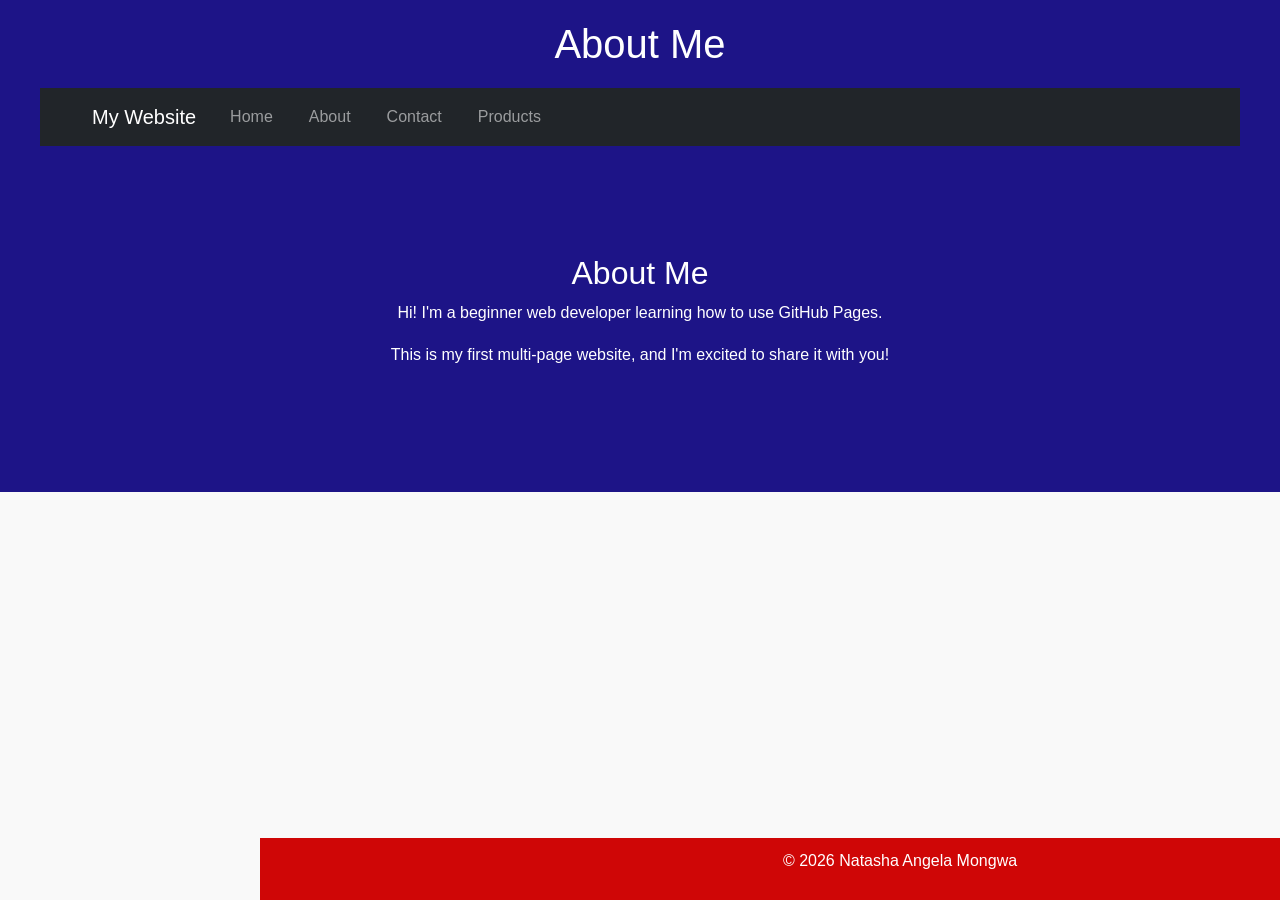
<file: about.html>
<!DOCTYPE html>

<html lang="en">

<head>

<meta charset="UTF-8">

<meta name="viewport" content="width=device-width, initial-scale=1.0">

<title>About Me</title>
<link href="https://cdn.jsdelivr.net/npm/bootstrap@5.3.0/dist/css/bootstrap.min.css" rel="stylesheet">

<link rel="stylesheet" href="style.css"> 

</head>

<body>

<header>

<h1>About Me</h1>

<header>
  <nav class="navbar navbar-expand-lg navbar-dark bg-dark">
    <div class="container">
      <a class="navbar-brand" href="index.html">My Website</a>
      <button class="navbar-toggler" type="button" data-bs-toggle="collapse" data-bs-target="#navbarNav">
        <span class="navbar-toggler-icon"></span>
      </button>
      <div class="collapse navbar-collapse" id="navbarNav">
        <ul class="navbar-nav">
          <li class="nav-item"><a class="nav-link" href="index.html">Home</a></li>
          <li class="nav-item"><a class="nav-link" href="about.html">About</a></li>
          <li class="nav-item"><a class="nav-link" href="contact.html">Contact</a></li>
          <li class="nav-item"><a class="nav-link" href="products.html">Products</a></li>
          
        </ul>
      </div>
    </div>
  </nav>
</header>



<main>

<main class="container my-5">
  <h2>About Me</h2>
  <p>Hi! I'm a beginner web developer learning how to use GitHub Pages.</p>
  <p>This is my first multi-page website, and I'm excited to share it with you!</p>
</main>




<footer>

<p>&copy; 2026 Natasha Angela Mongwa</p>

</footer>
<script src="https://cdn.jsdelivr.net/npm/@popperjs/core@2.11.6/dist/umd/popper.min.js"></script>
<script src="https://cdn.jsdelivr.net/npm/bootstrap@5.3.0/dist/js/bootstrap.min.js"></script>

</body>

</html>
</file>
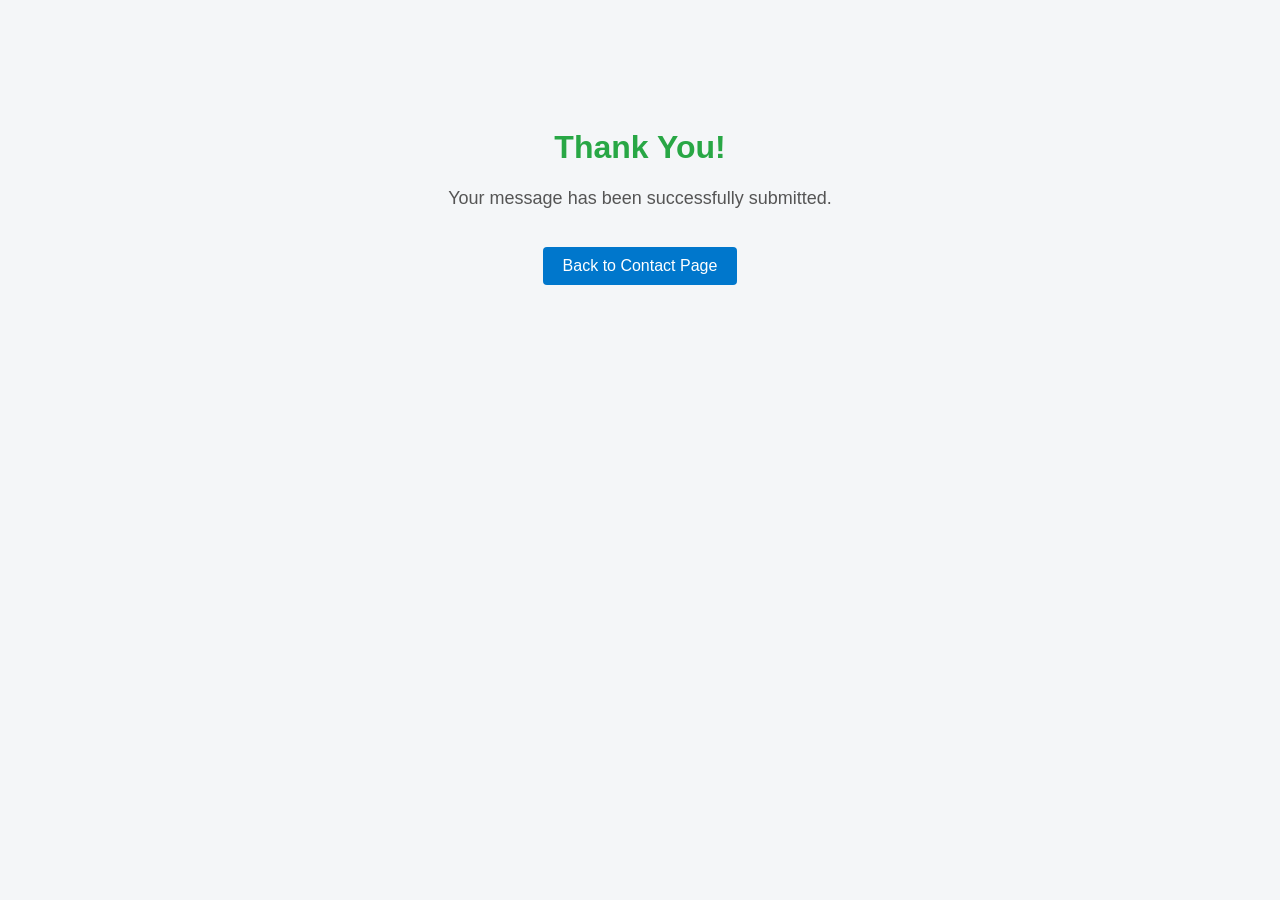
<file: acknowledgement-2.html>
<!DOCTYPE html>
<html lang="en">
<head>
    <meta charset="UTF-8">
    <title>Thank You</title>

    <style>
        body {
            font-family: Arial, sans-serif;
            background-color: #f4f6f8;
            text-align: center;
            padding-top: 100px;
        }

        h1 {
            color: #28a745;
        }

        p {
            font-size: 18px;
            color: #555;
        }

        a {
            display: inline-block;
            margin-top: 20px;
            text-decoration: none;
            color: white;
            background-color: #0077cc;
            padding: 10px 20px;
            border-radius: 4px;
        }

        a:hover {
            background-color: #005fa3;
        }
    </style>
</head>
<body>

    <h1>Thank You!</h1>
    <p>Your message has been successfully submitted.</p>

    <a href="contact.html">Back to Contact Page</a>

</body>
</html>
</file>
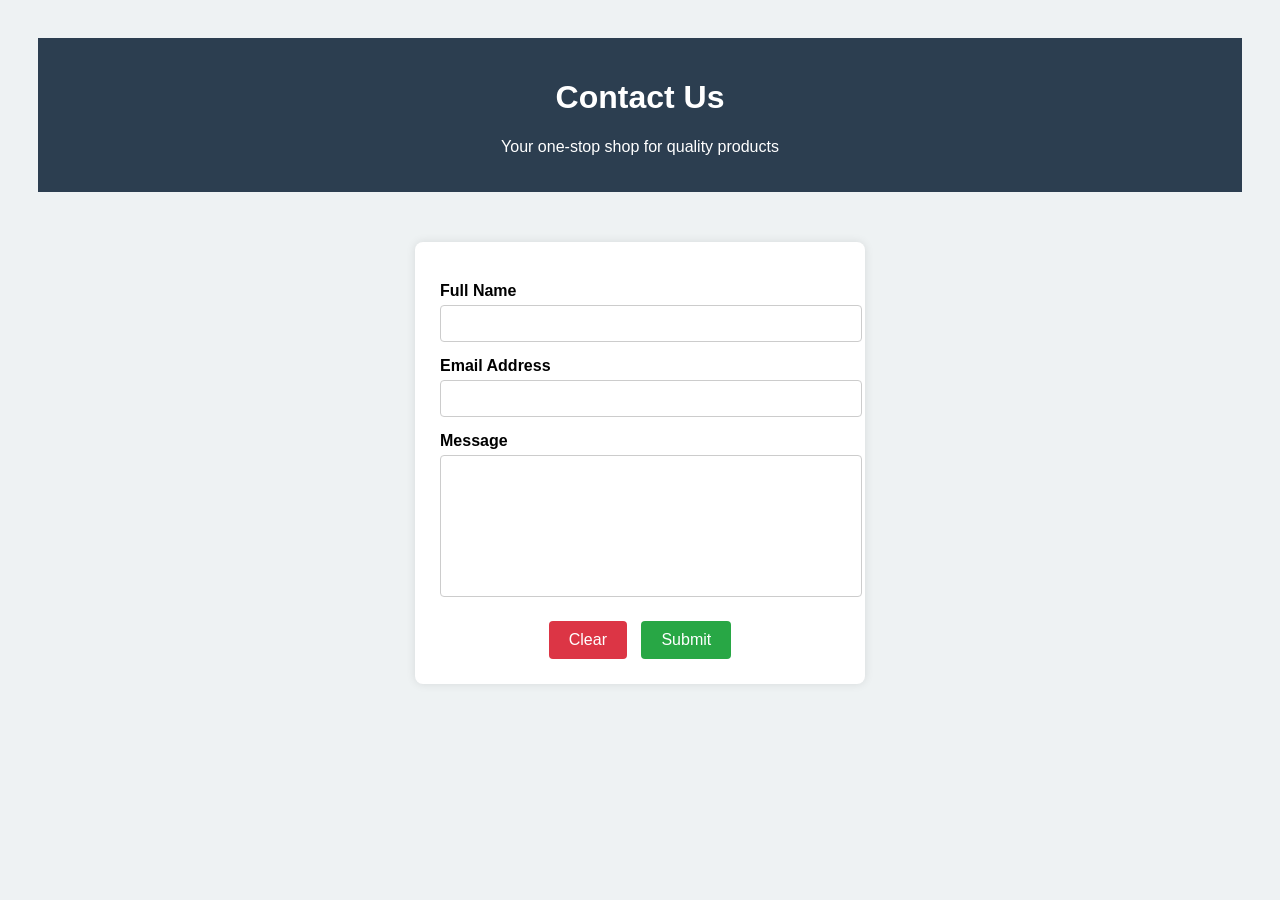
<file: contact-2.html>
<!DOCTYPE html>
<html lang="en">
<head>
    <meta charset="UTF-8">
    <title>Contact Us</title>

    <style>
        body {
            font-family: Arial, sans-serif;
            background-color: #eef2f3;
            padding: 30px;
        }

        /* Header */
header {
    background-color: #2c3e50;
    color: white;
    padding: 20px;
    text-align: center;
}


        form {
            width: 400px;
            margin: auto;
            margin-top: 50px;
            margin-bottom: 50px;
            background-color: white;
            padding: 25px;
            border-radius: 8px;
            box-shadow: 0 0 10px rgba(0,0,0,0.1);
        }

        label {
            display: block;
            margin-top: 15px;
            font-weight: bold;
        }

        input, textarea {
            width: 100%;
            padding: 10px;
            margin-top: 5px;
            border: 1px solid #ccc;
            border-radius: 4px;
        }

        textarea {
            height: 120px;
            resize: none;
        }

        .buttons {
            margin-top: 20px;
            text-align: center;
        }

        button {
            padding: 10px 20px;
            border: none;
            border-radius: 4px;
            cursor: pointer;
            font-size: 16px;
        }

        .submit-btn {
            background-color: #28a745;
            color: white;
        }

        .clear-btn {
            background-color: #dc3545;
            color: white;
            margin-right: 10px;
        }

        button:hover {
            opacity: 0.9;
        }
    </style>
</head>
<body>

    <!-- Header Section -->
    <header>
        <h1>Contact Us</h1>
        <p>Your one-stop shop for quality products</p>
    </header>


    <form action="acknowledgement.html" method="get">
        <label for="name">Full Name</label>
        <input type="text" id="name" name="name" required>

        <label for="email">Email Address</label>
        <input type="email" id="email" name="email" required>

        <label for="message">Message</label>
        <textarea id="message" name="message" required></textarea>

        <div class="buttons">
            <button type="reset" class="clear-btn">Clear</button>
            <button type="submit" class="submit-btn">Submit</button>
        </div>
    </form>

</body>
</html>
</file>
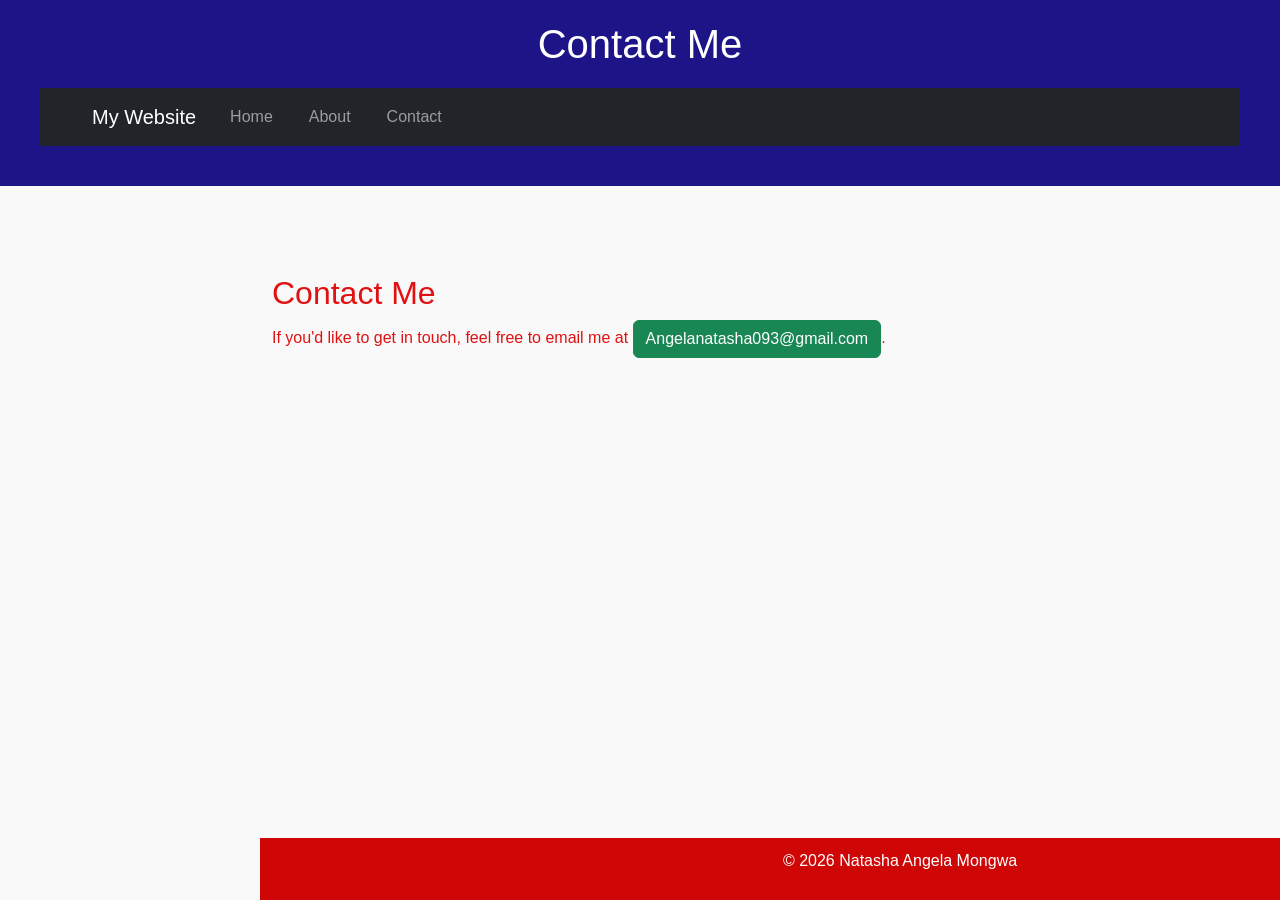
<file: contact.html>
<!DOCTYPE html>

<html lang="en">

<head>

<meta charset="UTF-8">

<meta name="viewport" content="width=device-width, initial-scale=1.0">

<title>Contact Me</title>
<link href="https://cdn.jsdelivr.net/npm/bootstrap@5.3.0/dist/css/bootstrap.min.css" rel="stylesheet">

<link rel="stylesheet" href="style.css"> 

</head>

<body>

<header>

<h1>Contact Me</h1>
<header>
  <nav class="navbar navbar-expand-lg navbar-dark bg-dark">
    <div class="container">
      <a class="navbar-brand" href="index.html">My Website</a>
      <button class="navbar-toggler" type="button" data-bs-toggle="collapse" data-bs-target="#navbarNav">
        <span class="navbar-toggler-icon"></span>
      </button>
      <div class="collapse navbar-collapse" id="navbarNav">
        <ul class="navbar-nav">
          <li class="nav-item"><a class="nav-link" href="index.html">Home</a></li>
          <li class="nav-item"><a class="nav-link" href="about.html">About</a></li>
          <li class="nav-item"><a class="nav-link" href="contact.html">Contact</a></li>
        </ul>
      </div>
    </div>
  </nav>
</header>

</header>


<main>

<main class="container my-5">
  <h2>Contact Me</h2>
  <p>If you'd like to get in touch, feel free to email me at 
     <a href="mailto:example@example.com" class="btn btn-success">Angelanatasha093@gmail.com</a>.
  </p>
</main>



<footer>

<p>&copy; 2026 Natasha Angela Mongwa</p>

</footer>
<script src="https://cdn.jsdelivr.net/npm/@popperjs/core@2.11.6/dist/umd/popper.min.js"></script>
<script src="https://cdn.jsdelivr.net/npm/bootstrap@5.3.0/dist/js/bootstrap.min.js"></script>

</body>
</file>
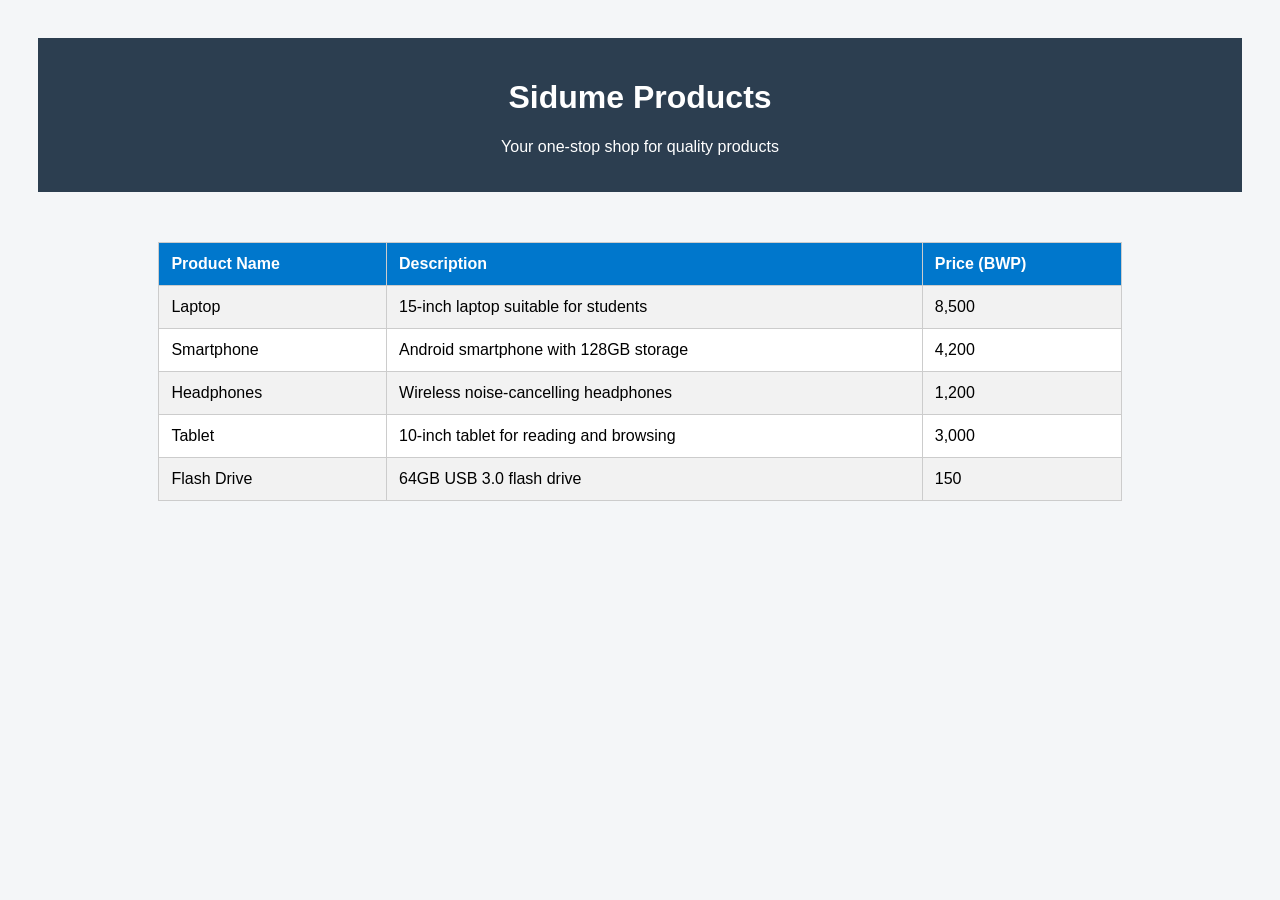
<file: products.html>
<!DOCTYPE html>
<html lang="en">
<head>
    <meta charset="UTF-8">
    <title>Products</title>
    
    <style>
        body {
            font-family: Arial, sans-serif;
            background-color: #f4f6f8;
            padding: 30px;
        }

        /* Header */
header {
    background-color: #2c3e50;
    color: white;
    padding: 20px;
    text-align: center;
}


        table {
        
            width: 80%;
            margin: auto;
            margin-top: 50px;
            margin-bottom: 50px;
            border-collapse: collapse;
            background-color: white;
        }

        th, td {
            border: 1px solid #ccc;
            padding: 12px;
            text-align: left;
        }

        th {
            background-color: #0077cc;
            color: white;
        }

        tr:nth-child(even) {
            background-color: #f2f2f2;
        }

        tr:hover {
            background-color: #e6f2ff;
        }
    </style>
</head>
<body>
    <!-- Header Section -->
    <header>
        <h1>Sidume Products</h1>
        <p>Your one-stop shop for quality products</p>
    </header>


    <table>
        <tr>
            <th>Product Name</th>
            <th>Description</th>
            <th>Price (BWP)</th>
        </tr>

        <tr>
            <td>Laptop</td>
            <td>15-inch laptop suitable for students</td>
            <td>8,500</td>
        </tr>

        <tr>
            <td>Smartphone</td>
            <td>Android smartphone with 128GB storage</td>
            <td>4,200</td>
        </tr>

        <tr>
            <td>Headphones</td>
            <td>Wireless noise-cancelling headphones</td>
            <td>1,200</td>
        </tr>

        <tr>
            <td>Tablet</td>
            <td>10-inch tablet for reading and browsing</td>
            <td>3,000</td>
        </tr>

        <tr>
            <td>Flash Drive</td>
            <td>64GB USB 3.0 flash drive</td>
            <td>150</td>
        </tr>
    </table>


</body>
</html>
</file>
<file: style.css>
body { 

    font-family: Arial, sans-serif; 

    color: #e21111; 

    background-color: #f9f9f9; 

    margin: 0; 

    padding: 0; 

    line-height: 1.6; 

} 

header { 

    background-color: #1d1487; 

    color: white; 

    padding: 20px; 

    text-align: center; 

} 

 

header h1 { 

    margin: 0; 

} 

 

nav a { 

    color: rgb(242, 30, 168); 

    text-decoration: none; 

    margin: 0 10px; 

} 

 

nav a:hover { 

    text-decoration: underline; 

} 

main { 

    padding: 20px; 

    max-width: 800px; 

    margin: 0 auto; 

} 

 

main img { 

    max-width: 100%; 

    height: 200px; 

    display: block; 

    margin: 20px 0; 

} 

footer { 

    background-color: #cf0606; 

    color: white; 

    text-align: center; 

    padding: 10px; 

    position: fixed; 

    bottom: 0; 

    width: 100%; 

} 

 

a { 

    color: #4CAF50; 

    text-decoration: none; 

} 

 

a:hover { 

    text-decoration: underline; 

} 

mg { 

    border: 5px solid #4CAF50; 

    border-radius: 10px; 

}
</file>
